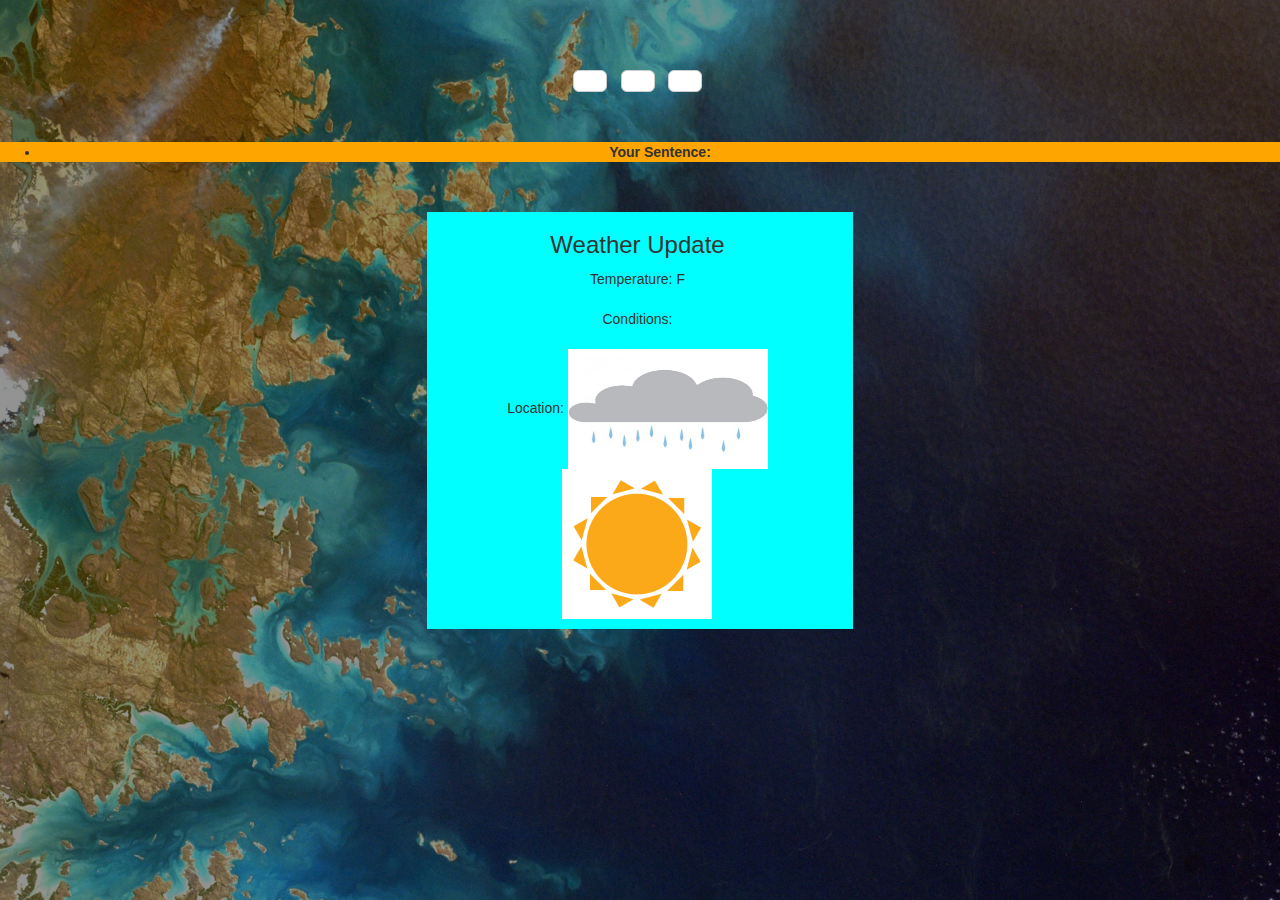
<file: Leap Sign Interface/index.html>
<!DOCTYPE html>
<html lang="en">

<head>

	<script src='https://cdn.firebase.com/js/client/2.2.1/firebase.js'></script>

    <meta charset="utf-8">
    <meta http-equiv="X-UA-Compatible" content="IE=edge">
    <meta name="viewport" content="width=device-width, initial-scale=1">
    <meta name="description" content="">
    <meta name="author" content="">

    <title>Leap Sign</title>

    <!-- Bootstrap Core CSS -->
    <link href="css/bootstrap.min.css" rel="stylesheet">

    <!-- Custom CSS -->
    <style>
    body {
        padding-top: 70px;
        background-image: url("sea.png");
        /* Required padding for .navbar-fixed-top. Remove if using .navbar-static-top. Change if height of navigation changes. */
    }
    </style>

    <!-- HTML5 Shim and Respond.js IE8 support of HTML5 elements and media queries -->
    <!-- WARNING: Respond.js doesn't work if you view the page via file:// -->
    <!--[if lt IE 9]>
        <script src="https://oss.maxcdn.com/libs/html5shiv/3.7.0/html5shiv.js"></script>
        <script src="https://oss.maxcdn.com/libs/respond.js/1.4.2/respond.min.js"></script>
    <![endif]-->

</head>

<body>

        <script>
			var myDataRef = new Firebase('https://xh6910401us.firebaseio-demo.com/');
			var myDataRefTwo = new Firebase('https://aql7inf6yqv.firebaseio-demo.com/');
			
			myDataRef.on('value', function(snapshot) {
				var message = snapshot.val();
				<!--myDataRefTwo.set({"": choice});
				assignVariables(message.word1, message.word2, message.word3,
						message.temp, message.cond, message.loc, message.sentence);
			});
			function assignVariables(word1, word2, word3, temp, cond, loc, sentence){
				var first = word1;
				document.getElementById('1').innerHTML = first;
				var second = word2;
				document.getElementById('2').innerHTML = second;
				var third = word3;
				document.getElementById('3').innerHTML = third;
				var sent = sentence;
				document.getElementById('420').innerHTML = sent;

				document.getElementById('weather').style.display="none";
				if (temp.localeCompare("false") != 0)
				{
					document.getElementById('weather').style.display="block";
					var temperature = temp;
					document.getElementById('4').innerHTML = temperature;
					var condition = cond;
					document.getElementById('5').innerHTML = condition;
					var location = loc;
					document.getElementById('6').innerHTML = location;
					if (condition.localeCompare("Sky is clear") == 0) {
						document.getElementById('sun').style.display="block";
						document.getElementById('rain').style.display="none";

					}
					else
					{
						document.getElementById('rain').style.display="block";
						document.getElementById('sun').style.display="none";
					}
				}				
			};

			function myFunction1(){
					var choice = document.getElementById('1').innerHTML;
					myDataRefTwo.set({choice: choice});
					reset();
					<!--$('#messageInput').val('');
			};
			function myFunction2(){
					var choice = document.getElementById('2').innerHTML;
					myDataRefTwo.set({choice: choice});
					reset();
					<!--$('#messageInput').val('');
			};
			function myFunction3(){
					var choice = document.getElementById('3').innerHTML;
					myDataRefTwo.set({choice: choice});
					reset();
					<!--$('#messageInput').val('');
			};

			function reset(){
				myDataRef.set({null:null});
				myDataRefTwo.set({null:null});
			};
		</script>
		
		<div class = "row">
				<ul class="list-inline banner-social-buttons text-center">
					<li>
						<a href="" class="btn btn-default btn-lg"><i class=""></i> <span class="network-name" id = '1' onclick="myFunction1()"></span></a>
					</li>
					<li>
						<a href="" class="btn btn-default btn-lg"><i class=""></i> <span class="network-name" id = '2' onclick="myFunction2()"></span></a>
					</li>
					<li>
						<a href="" class="btn btn-default btn-lg"><i class=""></i> <span class="network-name" id = '3' onclick="myFunction3()"></span></a>
					</li>
				</ul>
		</div>

		<div class = "row">
			<br></br>
		</div>
		<div id 'sentence' class "col-lg-3 col-lg-offset-1" style="background:orange">
			<ul class = "text-center">
				<li>
					<span class="netword-name"><b>Your Sentence:</b></span>
					<span id = '420'></span>
				</li>
			</ul>
		</div>
		<div class = "row">
			<br></br>
		</div>

		<div id = 'weather' class = "col-lg-4 col-lg-offset-4" style="background:cyan;">
			<ul class = "list-inline text-center">
				<li>
					<h3>Weather Update</h3>
					<span class="netword-name">Temperature: </span>
					<i class = ""></i><span class="netword-name" id = '4' ></span> <!--temp-->
					<span class="netword-name">F</span>
					<br></br>
					<span class="netword-name">Conditions: </span>
					<i class = ""></i><span class="netword-name" id = '5' ></span> <!--cond-->
					<br></br>
					<span class="netword-name">Location: </span>
					<i class = ""></i><span class="netword-name" id = '6' ></span> <!--loc-->
					<img src="rain.jpg" id = "rain" style="width:200px;height:120px;">
					<img src="sun.jpg" id = "sun" style="width:150px;height:150px;">

				</li>
			</ul>
		</div>




    <!-- /.container -->

    <!-- jQuery Version 1.11.1 -->
    <script src="js/jquery.js"></script>

    <!-- Bootstrap Core JavaScript -->
    <script src="js/bootstrap.min.js"></script>

</body>

</html>
</file>
